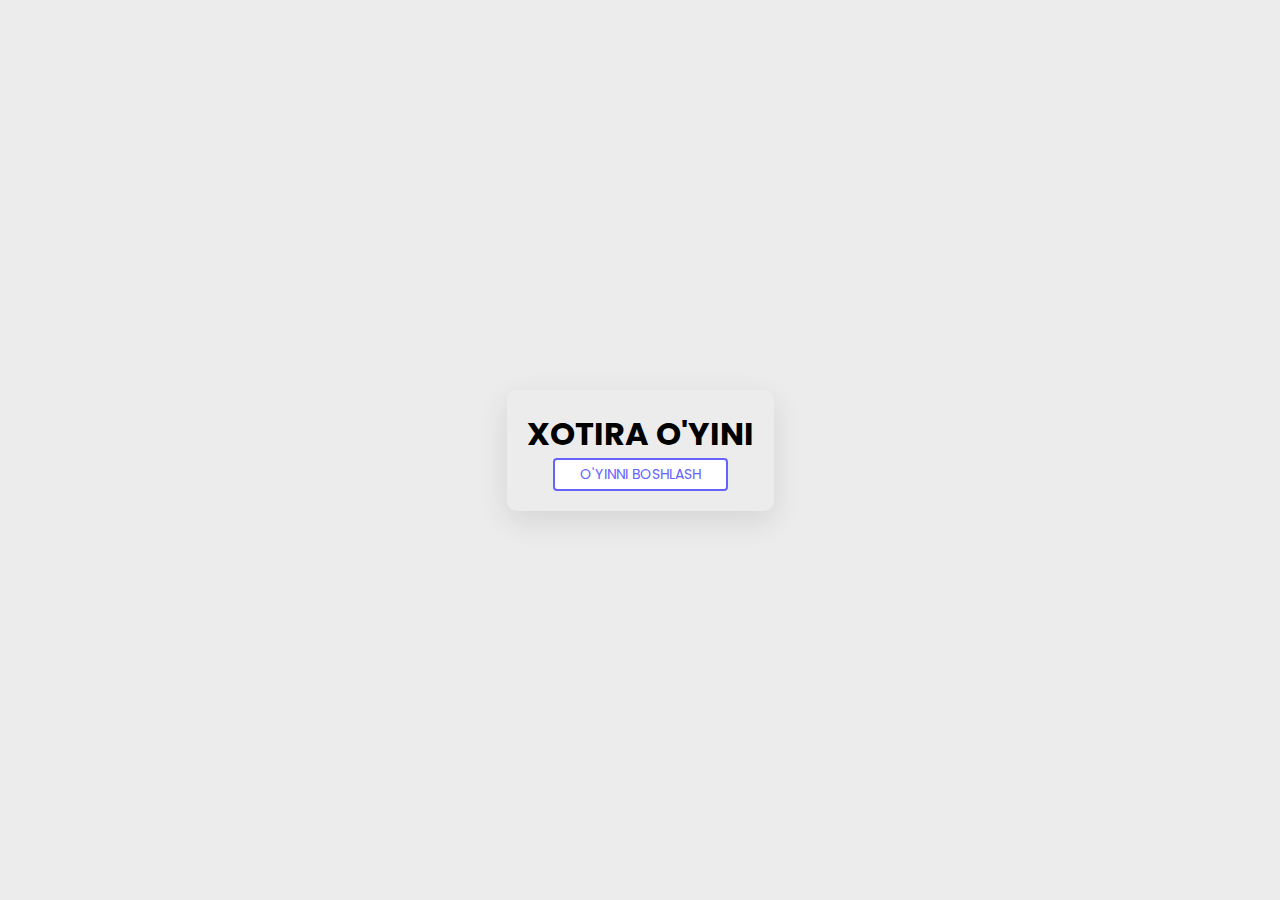
<file: index.html>
<!DOCTYPE html>

<html lang="en">

  <head>
    <meta charset="utf-8">  
    <title>Xotira o'yini</title>
    <link rel="stylesheet" href="style.css">
    <link rel="manifest" href="manifest.json">
    <meta name="viewport" content="width=device-width, initial-scale=1.0">
  </head>

  <body>
      <div class="newgame">
        <h1>XOTIRA O'YINI</h1>
        <a href="game.html"><button class="btn">O'YINNI BOSHLASH</button></a>
      </div>
  
      <script>
        if('serviceWorker' in navigator) {
            navigator.serviceWorker.register('sw.js')
        }
      </script>

  </body>
</html>
</file>
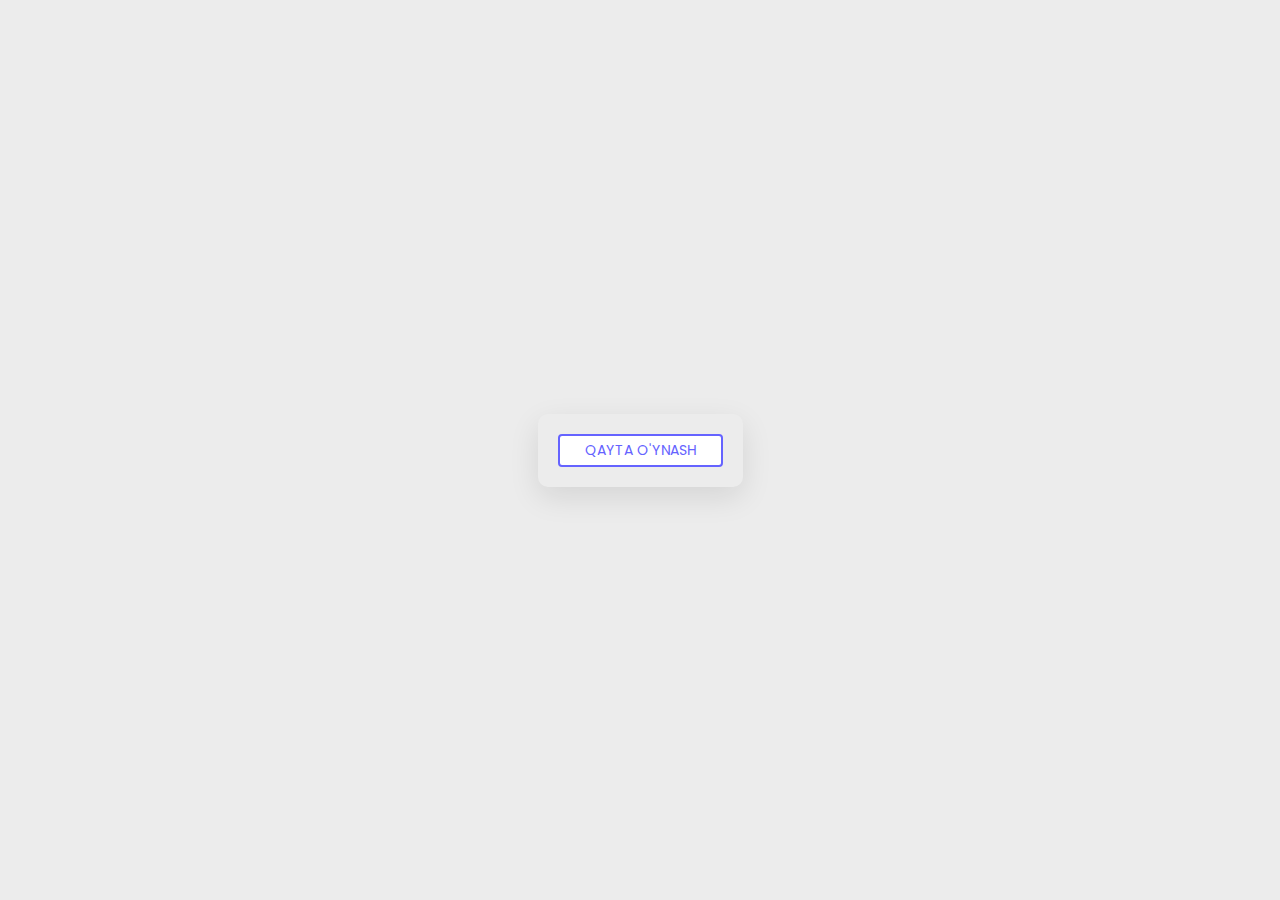
<file: game.html>
<!DOCTYPE html>

<html lang="en">

  <head>
    <meta charset="utf-8">  
    <title>Xotira o'yini</title>
    <link rel="stylesheet" href="style.css">
    <meta name="viewport" content="width=device-width, initial-scale=1.0">
  </head>

  <body>

    <button class="ld"></button>

    <div class="wrapper">
      <ul class="cards">
        <li class="card">
          <div class="view front-view">
            <img src="images/que_icon.svg" alt="icon">
          </div>
          <div class="view back-view">
            <img src="images/img-1.png" alt="card-img">
          </div>
        </li>
        <li class="card">
          <div class="view front-view">
            <img src="images/que_icon.svg" alt="icon">
          </div>
          <div class="view back-view">
            <img src="images/img-2.png" alt="card-img">
          </div>
        </li>
        <li class="card">
          <div class="view front-view">
            <img src="images/que_icon.svg" alt="icon">
          </div>
          <div class="view back-view">
            <img src="images/img-3.png" alt="card-img">
          </div>
        </li>
        <li class="card">
          <div class="view front-view">
            <img src="images/que_icon.svg" alt="icon">
          </div>
          <div class="view back-view">
            <img src="images/img-4.png" alt="card-img">
          </div>
        </li>
        <li class="card">
          <div class="view front-view">
            <img src="images/que_icon.svg" alt="icon">
          </div>
          <div class="view back-view">
            <img src="images/img-5.png" alt="card-img">
          </div>
        </li>
        <li class="card">
          <div class="view front-view">
            <img src="images/que_icon.svg" alt="icon">
          </div>
          <div class="view back-view">
            <img src="images/img-6.png" alt="card-img">
          </div>
        </li>
        <li class="card">
          <div class="view front-view">
            <img src="images/que_icon.svg" alt="icon">
          </div>
          <div class="view back-view">
            <img src="images/img-5.png" alt="card-img">
          </div>
        </li>
        <li class="card">
          <div class="view front-view">
            <img src="images/que_icon.svg" alt="icon">
          </div>
          <div class="view back-view">
            <img src="images/img-6.png" alt="card-img">
          </div>
        </li>
        <li class="card">
          <div class="view front-view">
            <img src="images/que_icon.svg" alt="icon">
          </div>
          <div class="view back-view">
            <img src="images/img-1.png" alt="card-img">
          </div>
        </li>
        <li class="card">
          <div class="view front-view">
            <img src="images/que_icon.svg" alt="icon">
          </div>
          <div class="view back-view">
            <img src="images/img-2.png" alt="card-img">
          </div>
        </li>
        <li class="card">
          <div class="view front-view">
            <img src="images/que_icon.svg" alt="icon">
          </div>
          <div class="view back-view">
            <img src="images/img-3.png" alt="card-img">
          </div>
        </li>
        <li class="card">
          <div class="view front-view">
            <img src="images/que_icon.svg" alt="icon">
          </div>
          <div class="view back-view">
            <img src="images/img-4.png" alt="card-img">
          </div>
        </li>
        <div class="details">
          <p class="time">Vaqt: <span><b>0</b>s</span></p>
          <p class="flips">Urinish: <span><b>0</b></span></p>
          <button>Yangilash</button>
        </div>
      </ul>
    </div>

    <script src="script.js"></script>
    
  </body>
</html>
</file>
<file: style.css>
@import url('https://fonts.googleapis.com/css2?family=Poppins:wght@400;500;600;700&display=swap');
*{
  margin: 0;
  padding: 0;
  box-sizing: border-box;
  font-family: 'Poppins', sans-serif;
}
p{
  font-size: 20px;
}
body{
  display: flex;
  align-items: center;
  justify-content: center;
  min-height: 100vh;
  background: #ececec;
}
::selection{
  color: #fff;
  background: #6563ff;
}
.wrapper{
  padding: 25px;
  background: #f8f8f8;
  border-radius: 10px;
  box-shadow: 0 10px 30px rgba(0, 0, 0, 0.1);
}
.cards, .card, .view, .details, p{
  display: flex;
  align-items: center;
  justify-content: center;
}
.cards{
  height: 350px;
  width: 350px;
  flex-wrap: wrap;
  justify-content: space-between;
}
.cards .card{
  cursor: pointer;
  position: relative;
  perspective: 1000px;
  transform-style: preserve-3d;
  height: calc(100% / 4 - 10px);
  width: calc(100% / 4 - 10px);
}
.card.shake{
  animation: shake 0.35s ease-in-out;
}
@keyframes shake {
  0%, 100%{
    transform: translateX(0);
  }
  20%{
    transform: translateX(-13px);
  }
  40%{
    transform: translateX(13px);
  }
  60%{
    transform: translateX(-8px);
  }
  80%{
    transform: translateX(8px);
  }
}
.cards .card .view{
  width: 100%;
  height: 100%;
  user-select: none;
  pointer-events: none;
  position: absolute;
  background: #fff;
  border-radius: 7px;
  backface-visibility: hidden;
  transition: transform 0.25s linear;
  box-shadow: 0 10px 30px rgba(0, 0, 0, 0.1);
}
.card .front-view img{
  max-width: 17px;
}
.card .back-view{
  transform: rotateY(-180deg);
}
.card .back-view img{
  max-width: 40px;
}
.card.flip .front-view{
  transform: rotateY(180deg);
}
.card.flip .back-view{
  transform: rotateY(0);
}

.details{
  width: 100%;
  margin-top: 15px;
  padding: 0 20px;
  border-radius: 7px;
  background: #fff;
  height: calc(100% / 4 - 30px);
  justify-content: space-between;
  box-shadow: 0 10px 30px rgba(0, 0, 0, 0.1);
}
.details p{
  font-size: 18px;
  height: 17px;
  padding-right: 18px;
  border-right: 1px solid #ccc;
}
.details p span{
  margin-left: 8px;
}
.details p b{
  font-weight: 500;
}
.details button{
  cursor: pointer;
  font-size: 14px;
  color: #6563ff;
  border-radius: 4px;
  padding: 4px 11px;
  background: #fff;
  border: 2px solid #6563ff;
  transition: 0.3s ease;
}
.details button:hover{
  color: #fff;
  background: #6563ff;
}

@media screen and (max-width: 700px) {
  .cards{
    height: 350px;
    width: 350px;
  }
  .card .front-view img{
    max-width: 16px;
  }
  .card .back-view img{
    max-width: 40px;
  }
}

@media screen and (max-width: 530px) {
  .cards{
    height: 300px;
    width: 300px;
  }
  .card .back-view img{
    max-width: 35px;
  }
  .details{
    margin-top: 10px;
    padding: 0 15px;
    height: calc(100% / 4 - 20px);
  }
  .details p{
    height: 15px;
    font-size: 17px;
    padding-right: 13px;
  }
  .details button{
    font-size: 13px;
    padding: 5px 10px;
    border: none;
    color: #fff;
    background: #6563ff;
  }
}

/* HOME SCREEN */
.newgame {
  padding: 20px;
  border-radius: 10px;
  display: flex;
  justify-content: center;
  align-items: center;
  flex-direction: column;
  box-shadow: 0 10px 30px rgba(0, 0, 0, 0.1);
}

.newgame .btn{
  cursor: pointer;
  font-size: 14px;
  color: #6563ff;
  border-radius: 4px;
  padding: 4px 25px;
  background: #fff;
  border: 2px solid #6563ff;
  transition: 0.3s ease;
}
.newgame .btn:hover{
  color: #fff;
  background: #6563ff;
}


/* LIGHT/DARK BUTTON */
button.ld {
  position: absolute;
  top: 20px;
  left: 20px;
}
</file>
